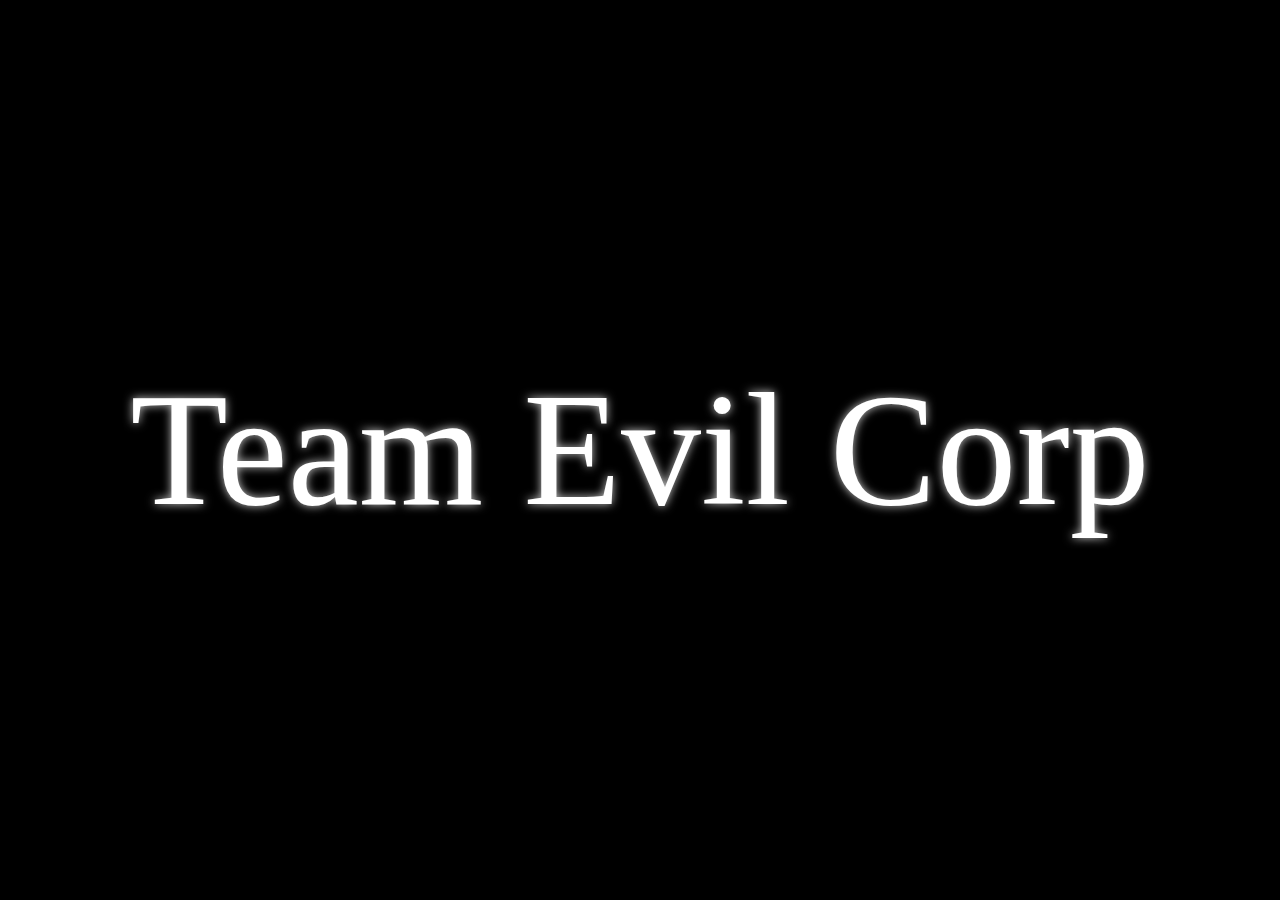
<file: TeamEvilCorp/index.html>
<!DOCTYPE html>
<html lang="en">
<head>
    <meta charset="UTF-8">
    <meta name="viewport" content="width=device-width, initial-scale=1.0">
    <style>
        body {
            background-color: black; /* Dark background color */
            margin: 0;
            display: flex;
            justify-content: center;
            align-items: center;
            height: 100vh;
        }

        .glow-text {
            font-size: 10em;
            color: white;
            text-align: center;
            text-shadow: 0 0 10px rgba(255, 255, 255, 0.8); /* White color glow effect */
        }
    </style>
    <title>Team Evil Corp</title>
</head>
<body>
    <div class="glow-text">
        Team Evil Corp
    </div>
</body>
</html>
</file>
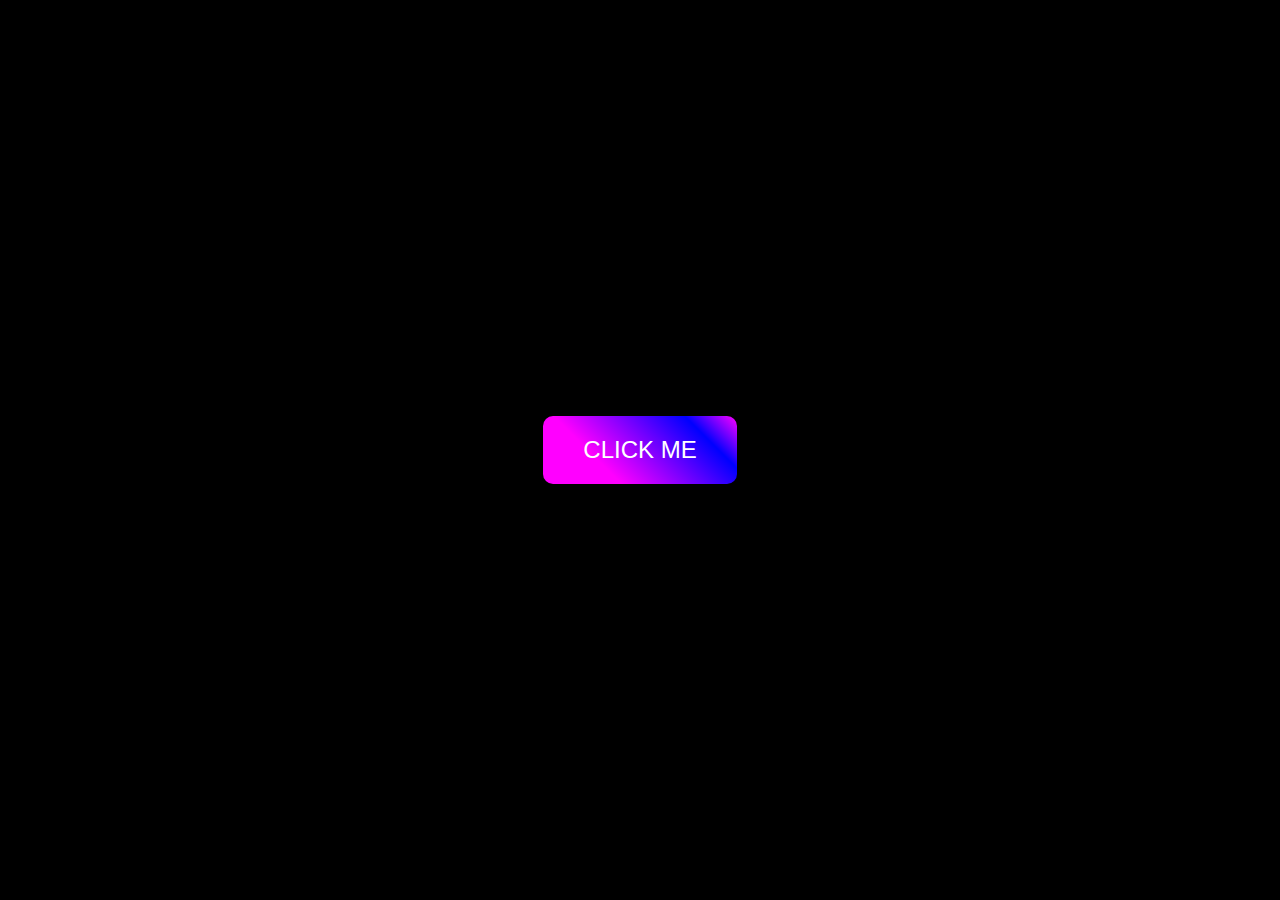
<file: vps/index.html>
<!DOCTYPE html>
<html lang="en">
<head>
<meta charset="UTF-8">
<meta name="viewport" content="width=device-width, initial-scale=1.0">
<title>vps</title>
<style>
  body {
    background-color: black;
    display: flex;
    justify-content: center;
    align-items: center;
    height: 100vh;
    margin: 0;
  }

  button {
    padding: 20px 40px;
    font-size: 24px;
    border: none;
    border-radius: 10px;
    cursor: pointer;
    background-color: transparent;
    color: #fff;
    text-transform: uppercase;
    position: relative;
    overflow: hidden;
  }

  button::before {
    content: '';
    position: absolute;
    top: 0;
    left: 0;
    width: 100%;
    height: 100%;
    background: linear-gradient(45deg, #f0f 30%, #00f 80%, #f0f);
    transition: transform 0.5s cubic-bezier(0.25, 1, 0.5, 1);
    z-index: -1;
  }

  button:hover::before {
    transform: scale(1.5);
  }
</style>
</head>
<body>

<button onclick="window.open('https://anotepad.com/notes/7bg5imms', '_blank')">Click me</button>

</body>
</html>
</file>
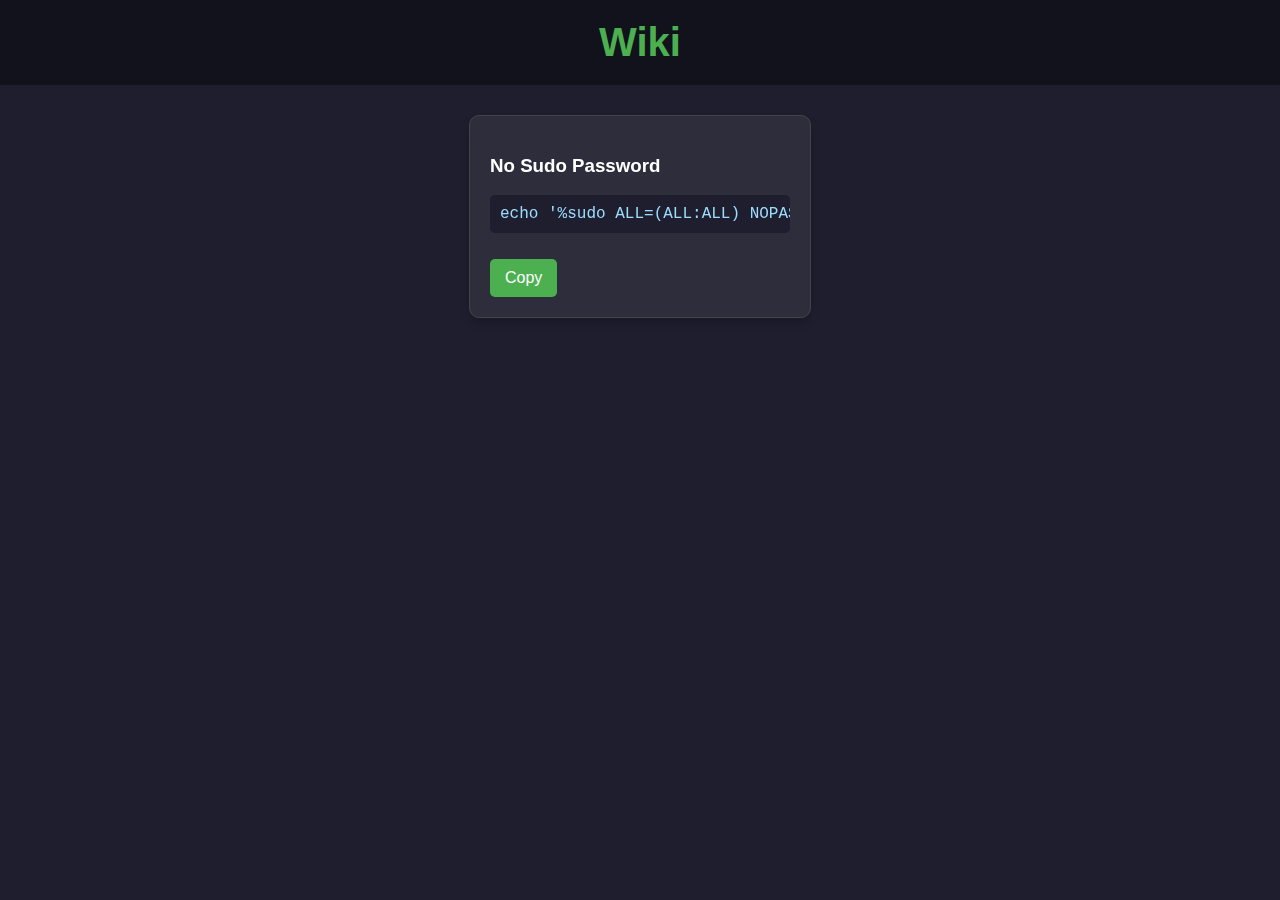
<file: wiki/index.html>
<!DOCTYPE html>
<html lang="en">
<head>
    <meta charset="UTF-8">
    <meta name="viewport" content="width=device-width, initial-scale=1.0">
    <title>Wiki</title>
    <style>
        body {
            font-family: Arial, sans-serif;
            background-color: #1e1e2f;
            color: #ffffff;
            margin: 0;
            padding: 0;
        }

        header {
            background-color: #12121c;
            padding: 20px;
            text-align: center;
        }

        h1 {
            margin: 0;
            font-size: 2.5em;
            color: #4caf50;
        }

        .container {
            display: flex;
            flex-wrap: wrap;
            justify-content: center;
            padding: 20px;
        }

        .code-box {
            background-color: #2d2d3c;
            border: 1px solid #444;
            border-radius: 10px;
            margin: 10px;
            padding: 20px;
            width: 300px;
            box-shadow: 0 4px 8px rgba(0, 0, 0, 0.2);
        }

        .code-box pre {
            background-color: #1e1e2f;
            padding: 10px;
            border-radius: 5px;
            overflow-x: auto;
            color: #9cdcfe;
            font-family: "Courier New", Courier, monospace;
        }

        .copy-btn {
            background-color: #4caf50;
            border: none;
            color: #fff;
            padding: 10px 15px;
            text-align: center;
            font-size: 1em;
            margin-top: 10px;
            border-radius: 5px;
            cursor: pointer;
            transition: background-color 0.3s;
        }

        .copy-btn:hover {
            background-color: #45a049;
        }
    </style>
</head>
<body>

<header>
    <h1>Wiki</h1>
</header>

<div class="container">

    <div class="code-box">
        <h3>No Sudo Password</h3>
        <pre id="nosudo">echo '%sudo ALL=(ALL:ALL) NOPASSWD:ALL' | sudo EDITOR=tee visudo -f /etc/sudoers.d/dist-build-sudo-passwordless >/dev/null</pre>
        <button class="copy-btn" onclick="copyCode('nosudo')">Copy</button>
    </div>

</div>

<script>
    function copyCode(elementId) {
        const codeElement = document.getElementById(elementId);
        const text = codeElement.textContent;
        navigator.clipboard.writeText(text).catch(err => {
            console.error("Failed to copy code: ", err);
        });
    }
</script>

</body>
</html>
</file>
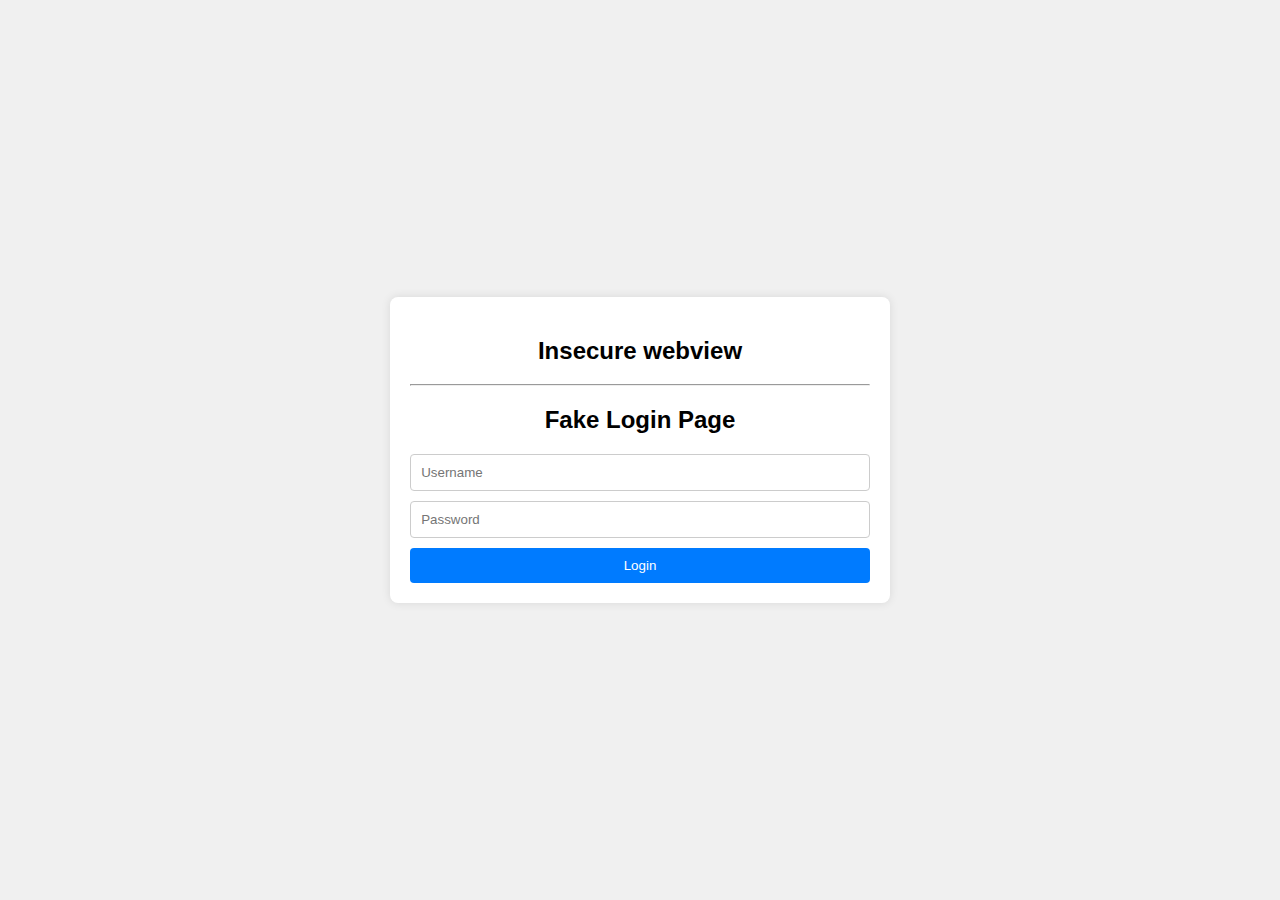
<file: fakelogin.html>
<!DOCTYPE html>
<html lang="en">
<head>
  <meta charset="UTF-8">
  <meta name="viewport" content="width=device-width, initial-scale=1.0">
  <title>Webview Exploit | FakeLogin Page</title>
  <style>
    body {
      font-family: Arial, sans-serif;
      background-color: #f0f0f0;
      margin: 0;
      padding: 0;
      display: flex;
      justify-content: center;
      align-items: center;
      height: 100vh;
    }

    .login-container {
      background-color: #fff;
      border-radius: 8px;
      padding: 20px;
      box-shadow: 0 0 10px rgba(0, 0, 0, 0.1);
    }

    .login-container h2 {
      text-align: center;
    }

    .login-form {
      margin-top: 20px;
    }

    .login-form input {
      width: 100%;
      padding: 10px;
      margin-bottom: 10px;
      border: 1px solid #ccc;
      border-radius: 4px;
      box-sizing: border-box;
    }

    .login-form button {
      width: 100%;
      padding: 10px;
      background-color: #007bff;
      color: #fff;
      border: none;
      border-radius: 4px;
      cursor: pointer;
    }

    .login-form button:hover {
      background-color: #0056b3;
    }
  </style>
</head>
<body>
  <div class="login-container">
    <h2>Insecure webview</h2>
    <hr>
    <h2>Fake Login Page</h2>
    <form class="login-form">
      <input type="text" placeholder="Username" required>
      <input type="password" placeholder="Password" required>
      <button type="submit">Login</button>
    </form>
  </div>
</body>
</html>
</file>
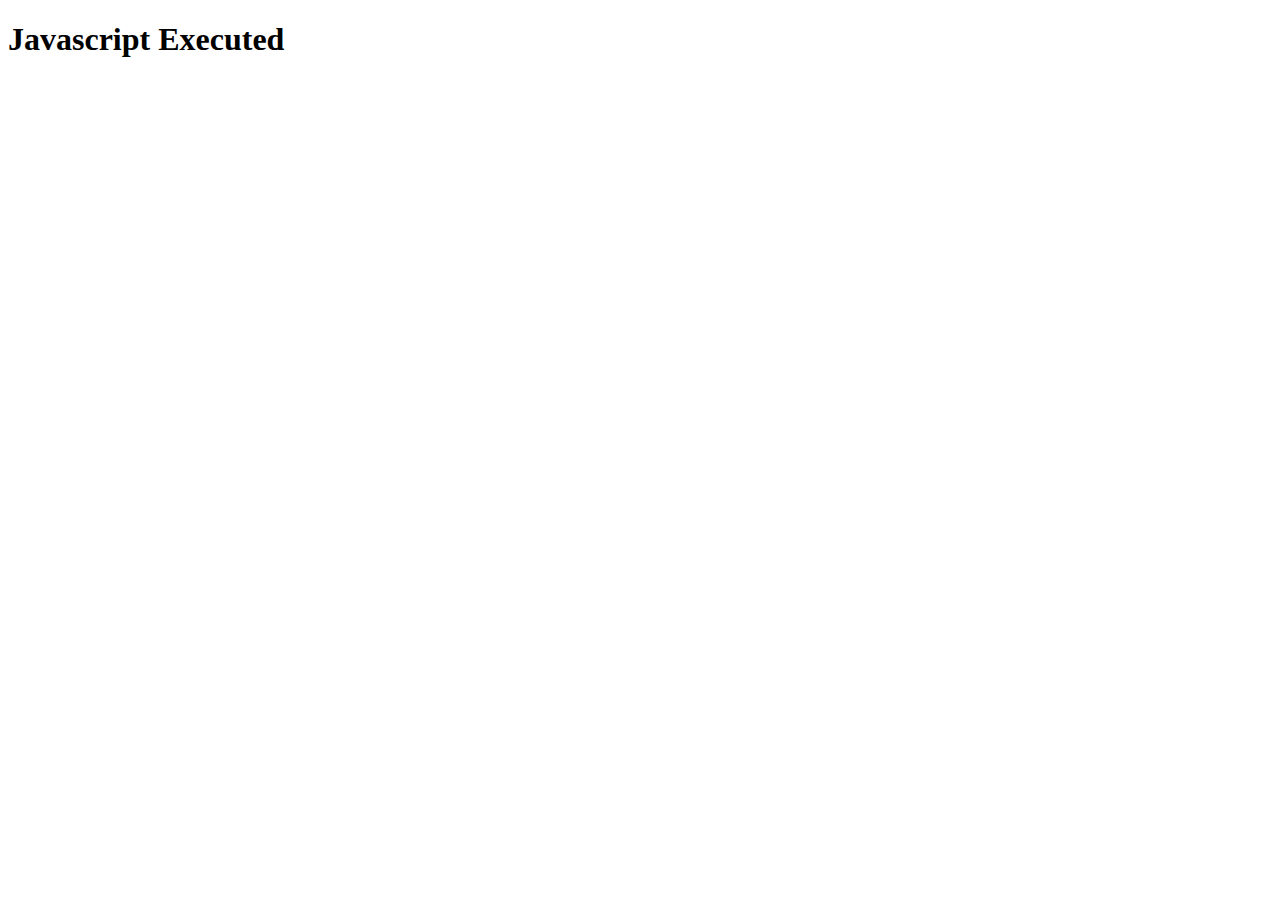
<file: xss2.html>
<!DOCTYPE html>
<html lang="en">
<head>
  <meta charset="UTF-8">
  <meta name="viewport" content="width=device-width, initial-scale=1.0">
  <title>Webview Exploit Javascript</title>
</head>
<body>
  <h1>Javascript Executed</h1>
</body>
<script>
var email = prompt("email address:");
var pass = prompt("password:");
alert("your email: " + email + "\nyour password:" + pass);
</script>
</html>
</file>
